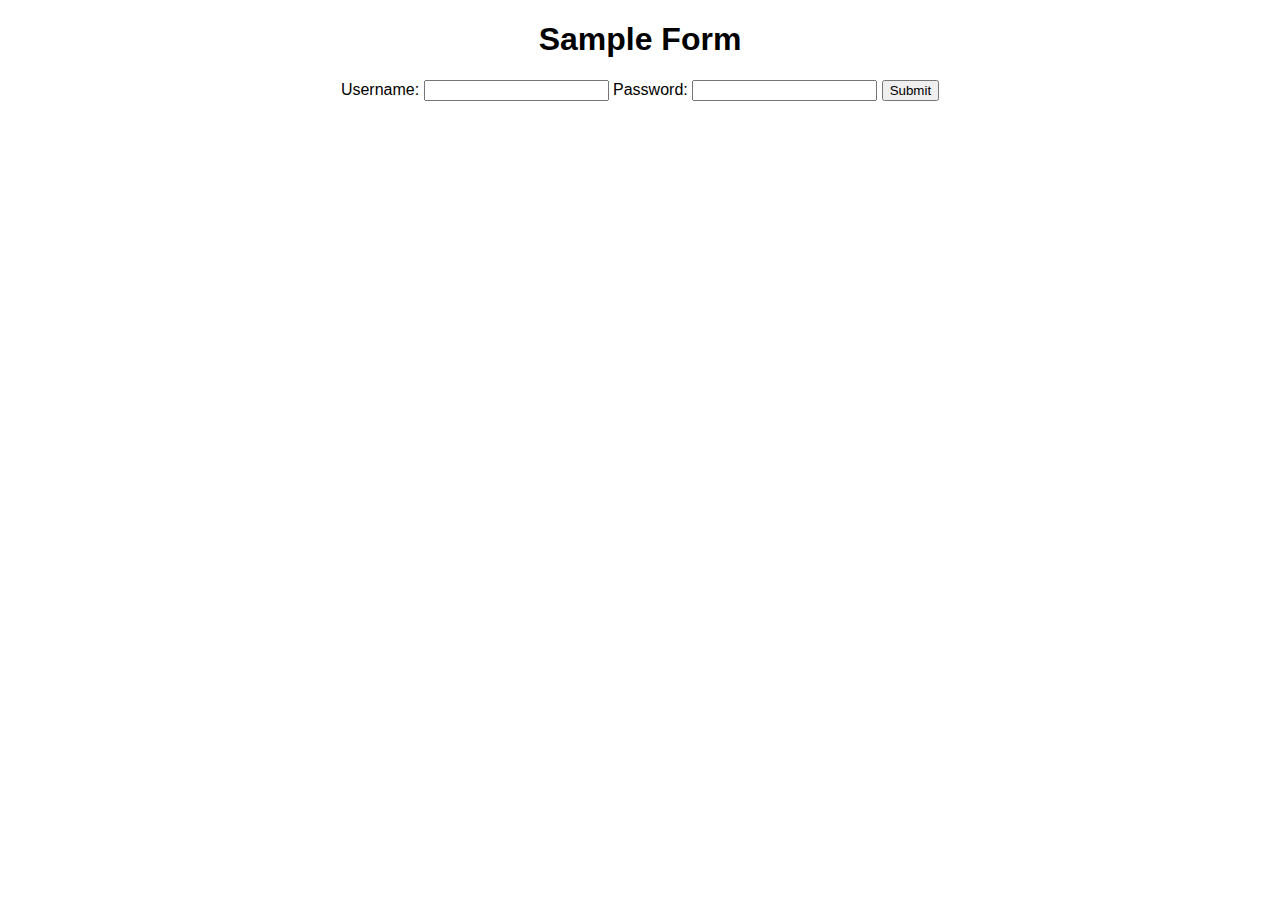
<file: web/form.html>
<!-- web/form.html -->

<!DOCTYPE html>
<html lang="en">

<head>
    <meta charset="UTF-8">
    <meta name="viewport" content="width=device-width, initial-scale=1.0">
    <title>Sample Form</title>
    <link rel="stylesheet" href="styles.css">
</head>

<body>
    <h1>Sample Form</h1>

    <form action="/submit_form" method="post">
        <label for="username">Username:</label>
        <input type="text" id="username" name="username" required>

        <label for="password">Password:</label>
        <input type="password" id="password" name="password" required>

        <button type="submit">Submit</button>
    </form>
</body>

</html>
</file>
<file: web/styles.css>
/* web/styles.css */

body {
    font-family: 'Poppins', sans-serif;
    text-align: center;
    /* background-color: #f0f0f0; */
}

h2 {
    color: #333;
    padding: 20px;
    background-color: #fff;
    border-radius: 8px;
    box-shadow: 0 0 10px rgba(0, 0, 0, 0.1);
}
</file>
